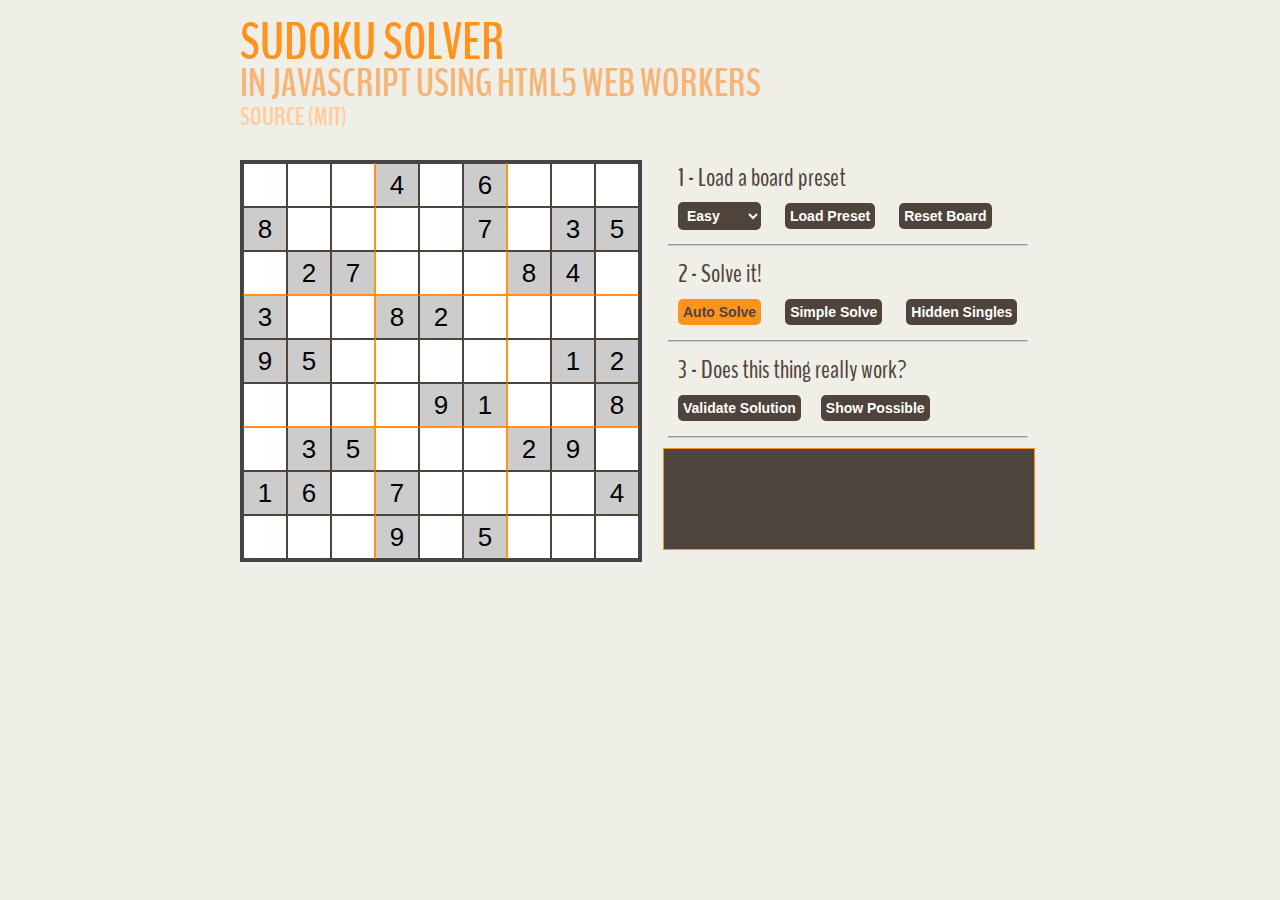
<file: index.html>
<!DOCTYPE html>
<html>
<head> 
  <title> Sudoku Solver </title>
	<link rel="stylesheet" href="sudoku.css">
	<script src="https://ajax.googleapis.com/ajax/libs/jquery/1.11.2/jquery.min.js"></script>
  <link href='http://fonts.googleapis.com/css?family=BenchNine' rel='stylesheet' type='text/css'><script src="main.js"></script>
</head>
<body>
<div class="wrapper">
  <header>
    <h1> SUDOKU SOLVER</h1>
    <h2>IN JAVASCRIPT USING HTML5 WEB WORKERS</h2>
    <h3><a href="https://github.com/benabb/sudoku-solver">SOURCE (MIT)</a></h3>
  </header>
	<div id="board">	
    <input class="grid unsolved c0 y0 x0" type="text" id="00" data-cluster="0" data-x="0" data-y="0">
    <input class="grid unsolved c0 y0 x1" type="text" id="10" data-cluster="0" data-x="1" data-y="0">
    <input class="grid unsolved c0 y0 x2" type="text" id="20" data-cluster="0" data-x="2" data-y="0">
    <input class="grid unsolved c1 y0 x3" type="text" id="30" data-cluster="1" data-x="3" data-y="0">
    <input class="grid unsolved c1 y0 x4" type="text" id="40" data-cluster="1" data-x="4" data-y="0">
    <input class="grid unsolved c1 y0 x5" type="text" id="50" data-cluster="1" data-x="5" data-y="0">
    <input class="grid unsolved c2 y0 x6" type="text" id="60" data-cluster="2" data-x="6" data-y="0">
    <input class="grid unsolved c2 y0 x7" type="text" id="70" data-cluster="2" data-x="7" data-y="0">
    <input class="grid unsolved c2 y0 x8" type="text" id="80" data-cluster="2" data-x="8" data-y="0">
    <input class="grid unsolved c0 y1 x0" type="text" id="01" data-cluster="0" data-x="0" data-y="1">
    <input class="grid unsolved c0 y1 x1" type="text" id="11" data-cluster="0" data-x="1" data-y="1">
    <input class="grid unsolved c0 y1 x2" type="text" id="21" data-cluster="0" data-x="2" data-y="1">
    <input class="grid unsolved c1 y1 x3" type="text" id="31" data-cluster="1" data-x="3" data-y="1">
    <input class="grid unsolved c1 y1 x4" type="text" id="41" data-cluster="1" data-x="4" data-y="1">
    <input class="grid unsolved c1 y1 x5" type="text" id="51" data-cluster="1" data-x="5" data-y="1">
    <input class="grid unsolved c2 y1 x6" type="text" id="61" data-cluster="2" data-x="6" data-y="1">
    <input class="grid unsolved c2 y1 x7" type="text" id="71" data-cluster="2" data-x="7" data-y="1">
    <input class="grid unsolved c2 y1 x8" type="text" id="81" data-cluster="2" data-x="8" data-y="1">
    <input class="grid unsolved c0 y2 x0" type="text" id="02" data-cluster="0" data-x="0" data-y="2">
    <input class="grid unsolved c0 y2 x1" type="text" id="12" data-cluster="0" data-x="1" data-y="2">
    <input class="grid unsolved c0 y2 x2" type="text" id="22" data-cluster="0" data-x="2" data-y="2">
    <input class="grid unsolved c1 y2 x3" type="text" id="32" data-cluster="1" data-x="3" data-y="2">
    <input class="grid unsolved c1 y2 x4" type="text" id="42" data-cluster="1" data-x="4" data-y="2">
    <input class="grid unsolved c1 y2 x5" type="text" id="52" data-cluster="1" data-x="5" data-y="2">
    <input class="grid unsolved c2 y2 x6" type="text" id="62" data-cluster="2" data-x="6" data-y="2">
    <input class="grid unsolved c2 y2 x7" type="text" id="72" data-cluster="2" data-x="7" data-y="2">
    <input class="grid unsolved c2 y2 x8" type="text" id="82" data-cluster="2" data-x="8" data-y="2">
    <input class="grid unsolved c3 y3 x0" type="text" id="03" data-cluster="3" data-x="0" data-y="3">
    <input class="grid unsolved c3 y3 x1" type="text" id="13" data-cluster="3" data-x="1" data-y="3">
    <input class="grid unsolved c3 y3 x2" type="text" id="23" data-cluster="3" data-x="2" data-y="3">
    <input class="grid unsolved c4 y3 x3" type="text" id="33" data-cluster="4" data-x="3" data-y="3">
    <input class="grid unsolved c4 y3 x4" type="text" id="43" data-cluster="4" data-x="4" data-y="3">
    <input class="grid unsolved c4 y3 x5" type="text" id="53" data-cluster="4" data-x="5" data-y="3">
    <input class="grid unsolved c5 y3 x6" type="text" id="63" data-cluster="5" data-x="6" data-y="3">
    <input class="grid unsolved c5 y3 x7" type="text" id="73" data-cluster="5" data-x="7" data-y="3">
    <input class="grid unsolved c5 y3 x8" type="text" id="83" data-cluster="5" data-x="8" data-y="3">
    <input class="grid unsolved c3 y4 x0" type="text" id="04" data-cluster="3" data-x="0" data-y="4">
    <input class="grid unsolved c3 y4 x1" type="text" id="14" data-cluster="3" data-x="1" data-y="4">
    <input class="grid unsolved c3 y4 x2" type="text" id="24" data-cluster="3" data-x="2" data-y="4">
    <input class="grid unsolved c4 y4 x3" type="text" id="34" data-cluster="4" data-x="3" data-y="4">
    <input class="grid unsolved c4 y4 x4" type="text" id="44" data-cluster="4" data-x="4" data-y="4">
    <input class="grid unsolved c4 y4 x5" type="text" id="54" data-cluster="4" data-x="5" data-y="4">
    <input class="grid unsolved c5 y4 x6" type="text" id="64" data-cluster="5" data-x="6" data-y="4">
    <input class="grid unsolved c5 y4 x7" type="text" id="74" data-cluster="5" data-x="7" data-y="4">
    <input class="grid unsolved c5 y4 x8" type="text" id="84" data-cluster="5" data-x="8" data-y="4">
    <input class="grid unsolved c3 y5 x0" type="text" id="05" data-cluster="3" data-x="0" data-y="5">
    <input class="grid unsolved c3 y5 x1" type="text" id="15" data-cluster="3" data-x="1" data-y="5">
    <input class="grid unsolved c3 y5 x2" type="text" id="25" data-cluster="3" data-x="2" data-y="5">
    <input class="grid unsolved c4 y5 x3" type="text" id="35" data-cluster="4" data-x="3" data-y="5">
    <input class="grid unsolved c4 y5 x4" type="text" id="45" data-cluster="4" data-x="4" data-y="5">
    <input class="grid unsolved c4 y5 x5" type="text" id="55" data-cluster="4" data-x="5" data-y="5">
    <input class="grid unsolved c5 y5 x6" type="text" id="65" data-cluster="5" data-x="6" data-y="5">
    <input class="grid unsolved c5 y5 x7" type="text" id="75" data-cluster="5" data-x="7" data-y="5">
    <input class="grid unsolved c5 y5 x8" type="text" id="85" data-cluster="5" data-x="8" data-y="5">
    <input class="grid unsolved c6 y6 x0" type="text" id="06" data-cluster="6" data-x="0" data-y="6">
    <input class="grid unsolved c6 y6 x1" type="text" id="16" data-cluster="6" data-x="1" data-y="6">
    <input class="grid unsolved c6 y6 x2" type="text" id="26" data-cluster="6" data-x="2" data-y="6">
    <input class="grid unsolved c7 y6 x3" type="text" id="36" data-cluster="7" data-x="3" data-y="6">
    <input class="grid unsolved c7 y6 x4" type="text" id="46" data-cluster="7" data-x="4" data-y="6">
    <input class="grid unsolved c7 y6 x5" type="text" id="56" data-cluster="7" data-x="5" data-y="6">
    <input class="grid unsolved c8 y6 x6" type="text" id="66" data-cluster="8" data-x="6" data-y="6">
    <input class="grid unsolved c8 y6 x7" type="text" id="76" data-cluster="8" data-x="7" data-y="6">
    <input class="grid unsolved c8 y6 x8" type="text" id="86" data-cluster="8" data-x="8" data-y="6">
    <input class="grid unsolved c6 y7 x0" type="text" id="07" data-cluster="6" data-x="0" data-y="7">
    <input class="grid unsolved c6 y7 x1" type="text" id="17" data-cluster="6" data-x="1" data-y="7">
    <input class="grid unsolved c6 y7 x2" type="text" id="27" data-cluster="6" data-x="2" data-y="7">
    <input class="grid unsolved c7 y7 x3" type="text" id="37" data-cluster="7" data-x="3" data-y="7">
    <input class="grid unsolved c7 y7 x4" type="text" id="47" data-cluster="7" data-x="4" data-y="7">
    <input class="grid unsolved c7 y7 x5" type="text" id="57" data-cluster="7" data-x="5" data-y="7">
    <input class="grid unsolved c8 y7 x6" type="text" id="67" data-cluster="8" data-x="6" data-y="7">
    <input class="grid unsolved c8 y7 x7" type="text" id="77" data-cluster="8" data-x="7" data-y="7">
    <input class="grid unsolved c8 y7 x8" type="text" id="87" data-cluster="8" data-x="8" data-y="7">
    <input class="grid unsolved c6 y8 x0" type="text" id="08" data-cluster="6" data-x="0" data-y="8">
    <input class="grid unsolved c6 y8 x1" type="text" id="18" data-cluster="6" data-x="1" data-y="8">
    <input class="grid unsolved c6 y8 x2" type="text" id="28" data-cluster="6" data-x="2" data-y="8">
    <input class="grid unsolved c7 y8 x3" type="text" id="38" data-cluster="7" data-x="3" data-y="8">
    <input class="grid unsolved c7 y8 x4" type="text" id="48" data-cluster="7" data-x="4" data-y="8">
    <input class="grid unsolved c7 y8 x5" type="text" id="58" data-cluster="7" data-x="5" data-y="8">
    <input class="grid unsolved c8 y8 x6" type="text" id="68" data-cluster="8" data-x="6" data-y="8">
    <input class="grid unsolved c8 y8 x7" type="text" id="78" data-cluster="8" data-x="7" data-y="8">
    <input class="grid unsolved c8 y8 x8" type="text" id="88" data-cluster="8" data-x="8" data-y="8">  
	</div>  
	<div id="console">
    <p>1 - Load a board preset</p> 
		<select id="difficulty"><option value="easy">Easy</option><option value="medium">Medium</option><option value="hard">Hard</option></select> <button id="preset">Load Preset</button> <button id="resetBoard">Reset Board</button>
    <hr />    
    <p>2 - Solve it!</p>
    <button id="solveAll">Auto Solve</button> <button id="simpleSolve">Simple Solve</button> <button id="hiddenSingles">Hidden Singles</button> 
		<hr />  	
    <p>3 - Does this thing really work?</p>
    <button id="validate">Validate Solution</button><button id="possible">Show Possible</button>	
    <hr />  
    <div id="log">    
    </div>
    <!-- p id="more">More</p -->
    <div id="other">
    <button id="json" title="Makes a json preset from current board data">Make Preset JSON</button>  
    </div>
	</div>
  
  <!-- Overlays -->
  <div id="possibleBoard">	
    <p class="unsolved c0 y0 x0" id="p00">
    <p class="unsolved c0 y0 x1" id="p10">
    <p class="unsolved c0 y0 x2" id="p20">
    <p class="unsolved c1 y0 x3" id="p30">
    <p class="unsolved c1 y0 x4" id="p40">
    <p class="unsolved c1 y0 x5" id="p50">
    <p class="unsolved c2 y0 x6" id="p60">
    <p class="unsolved c2 y0 x7" id="p70">
    <p class="unsolved c2 y0 x8" id="p80">
    <p class="unsolved c0 y1 x0" id="p01">
    <p class="unsolved c0 y1 x1" id="p11">
    <p class="unsolved c0 y1 x2" id="p21">
    <p class="unsolved c1 y1 x3" id="p31">
    <p class="unsolved c1 y1 x4" id="p41">
    <p class="unsolved c1 y1 x5" id="p51">
    <p class="unsolved c2 y1 x6" id="p61">
    <p class="unsolved c2 y1 x7" id="p71">
    <p class="unsolved c2 y1 x8" id="p81">
    <p class="unsolved c0 y2 x0" id="p02">
    <p class="unsolved c0 y2 x1" id="p12">
    <p class="unsolved c0 y2 x2" id="p22">
    <p class="unsolved c1 y2 x3" id="p32">
    <p class="unsolved c1 y2 x4" id="p42">
    <p class="unsolved c1 y2 x5" id="p52">
    <p class="unsolved c2 y2 x6" id="p62">
    <p class="unsolved c2 y2 x7" id="p72">
    <p class="unsolved c2 y2 x8" id="p82">
    <p class="unsolved c3 y3 x0" id="p03">
    <p class="unsolved c3 y3 x1" id="p13">
    <p class="unsolved c3 y3 x2" id="p23">
    <p class="unsolved c4 y3 x3" id="p33">
    <p class="unsolved c4 y3 x4" id="p43">
    <p class="unsolved c4 y3 x5" id="p53">
    <p class="unsolved c5 y3 x6" id="p63">
    <p class="unsolved c5 y3 x7" id="p73">
    <p class="unsolved c5 y3 x8" id="p83">
    <p class="unsolved c3 y4 x0" id="p04">
    <p class="unsolved c3 y4 x1" id="p14">
    <p class="unsolved c3 y4 x2" id="p24">
    <p class="unsolved c4 y4 x3" id="p34">
    <p class="unsolved c4 y4 x4" id="p44">
    <p class="unsolved c4 y4 x5" id="p54">
    <p class="unsolved c5 y4 x6" id="p64">
    <p class="unsolved c5 y4 x7" id="p74">
    <p class="unsolved c5 y4 x8" id="p84">
    <p class="unsolved c3 y5 x0" id="p05">
    <p class="unsolved c3 y5 x1" id="p15">
    <p class="unsolved c3 y5 x2" id="p25">
    <p class="unsolved c4 y5 x3" id="p35">
    <p class="unsolved c4 y5 x4" id="p45">
    <p class="unsolved c4 y5 x5" id="p55">
    <p class="unsolved c5 y5 x6" id="p65">
    <p class="unsolved c5 y5 x7" id="p75">
    <p class="unsolved c5 y5 x8" id="p85">
    <p class="unsolved c6 y6 x0" id="p06">
    <p class="unsolved c6 y6 x1" id="p16">
    <p class="unsolved c6 y6 x2" id="p26">
    <p class="unsolved c7 y6 x3" id="p36">
    <p class="unsolved c7 y6 x4" id="p46">
    <p class="unsolved c7 y6 x5" id="p56">
    <p class="unsolved c8 y6 x6" id="p66">
    <p class="unsolved c8 y6 x7" id="p76">
    <p class="unsolved c8 y6 x8" id="p86">
    <p class="unsolved c6 y7 x0" id="p07">
    <p class="unsolved c6 y7 x1" id="p17">
    <p class="unsolved c6 y7 x2" id="p27">
    <p class="unsolved c7 y7 x3" id="p37">
    <p class="unsolved c7 y7 x4" id="p47">
    <p class="unsolved c7 y7 x5" id="p57">
    <p class="unsolved c8 y7 x6" id="p67">
    <p class="unsolved c8 y7 x7" id="p77">
    <p class="unsolved c8 y7 x8" id="p87">
    <p class="unsolved c6 y8 x0" id="p08">
    <p class="unsolved c6 y8 x1" id="p18">
    <p class="unsolved c6 y8 x2" id="p28">
    <p class="unsolved c7 y8 x3" id="p38">
    <p class="unsolved c7 y8 x4" id="p48">
    <p class="unsolved c7 y8 x5" id="p58">
    <p class="unsolved c8 y8 x6" id="p68">
    <p class="unsolved c8 y8 x7" id="p78">
    <p class="unsolved c8 y8 x8" id="p88">
	</div>
</div>
</body>
</html>
</file>
<file: sudoku.css>
body{
 background-color:#f0efe7;
 color: #4e443c; 
 font-family: 'BenchNine', sans-serif;
 font-size: 26px;
}
.wrapper{
  margin: 0 auto;
  width: 400px 
}
@media only screen and (min-width: 800px){
 .wrapper{
    width: 800px; 
  } 
}

header{
margin: 0;
margin-bottom: 1em;
padding: 0;
}
a {
 text-decoration: none;
 color: #ffcc99;
}

h1, h2, h3{
 padding: 0;
 margin: 0;
 text-align: left;
 position: relative;
}
h1{
  font-size: 2em;  
  color: #FF931E; 
}
h2{
  font-size: 1.5em;
  color: #f4b576;
  margin-top: -0.5em;
 
}
h3{
font-size: 1em;
margin-top: -0.4em;
}

#board{
	width: 396px;
	height: 396px;
	float: left;
	margin: 0em;
  border: 3px solid #444444;
}
.grid{
	width: 42px;
	height: 42px;	
	float:left;	
	border: 1px solid #4e443c;
  margin: 0;
  padding:0;
  display: inline-block;
  text-align:center;
  font-size: 1em;
}

#possibleBoard{
  border: 3px solid #444444;
	width: 396px;
	height: 396px;
  position: fixed;
  display:none; 
  float: left;
	margin: 0em;
  background: none;
}
#possibleBoard p{
	width: 44px;
	height: 44px;	
	float:left;	
  margin: 0;
  padding:0;
  display: inline-block;
  text-align:center;
  font-size: 0.7em;
  line-height: 1.2em;
  overflow: hidden;  
  background:white;
  opacity: 0.6;
  color: black;
  border: none;
}
#console{
	width: 380px;
	height: 396px;
	float: left;
	margin: 1em 0 0 16px;
  padding: 0;
}
@media only screen and (min-width: 800px){
  #console{
    margin: 0 0 0 16px; 
  } 
}
#console p{
  margin: 0 0 0 20px;
  padding: 0;
}
button{
  background: #4e443c none repeat scroll 0 0;
  border: none;
  border-radius: 5px;
  color: #fff;
  display: inline-block;
  font-size: 14px;
  font-weight: bold;
  margin: 5px 0 5px 20px;
  padding: 5px;
  text-decoration: none;
}
#solveAll{
  background: #FF931E none repeat scroll 0 0;
  color: #4e443c;
}
select{
  background: #4e443c none repeat scroll 0 0;
  border: none;
  border-radius: 5px;
  color: #fff;
  display: inline-block;
  font-size: 14px;
  font-weight: bold;
  margin: 0 0 0 20px;
  padding: 5px;
  text-decoration: none;
}
#log{
  width: 360px;
  height: 90px;
  font-size: 18px;
  padding: 5px;
  margin-left: 5px;
  background-color: #4e443c;
  border: 1px solid #FF931E;
  color: #f4b576; 
  overflow-y: scroll;
}
#other{
  display: none;
}

hr{
  height: 0;
  margin: 10px;
  border-bottom: 1px solid #ccc;
  clear: both;
}
.presetSolved{
	background: #ccc;
	color: #000;
}
.solved{
	background: green;
	color: black;
}
.hiddenSingle{
	background: limegreen;
	color: black;
}
.userSolved{
	background: #cec;  
	color: #000;
}
.invalid{
	background: red;
}
</file>
